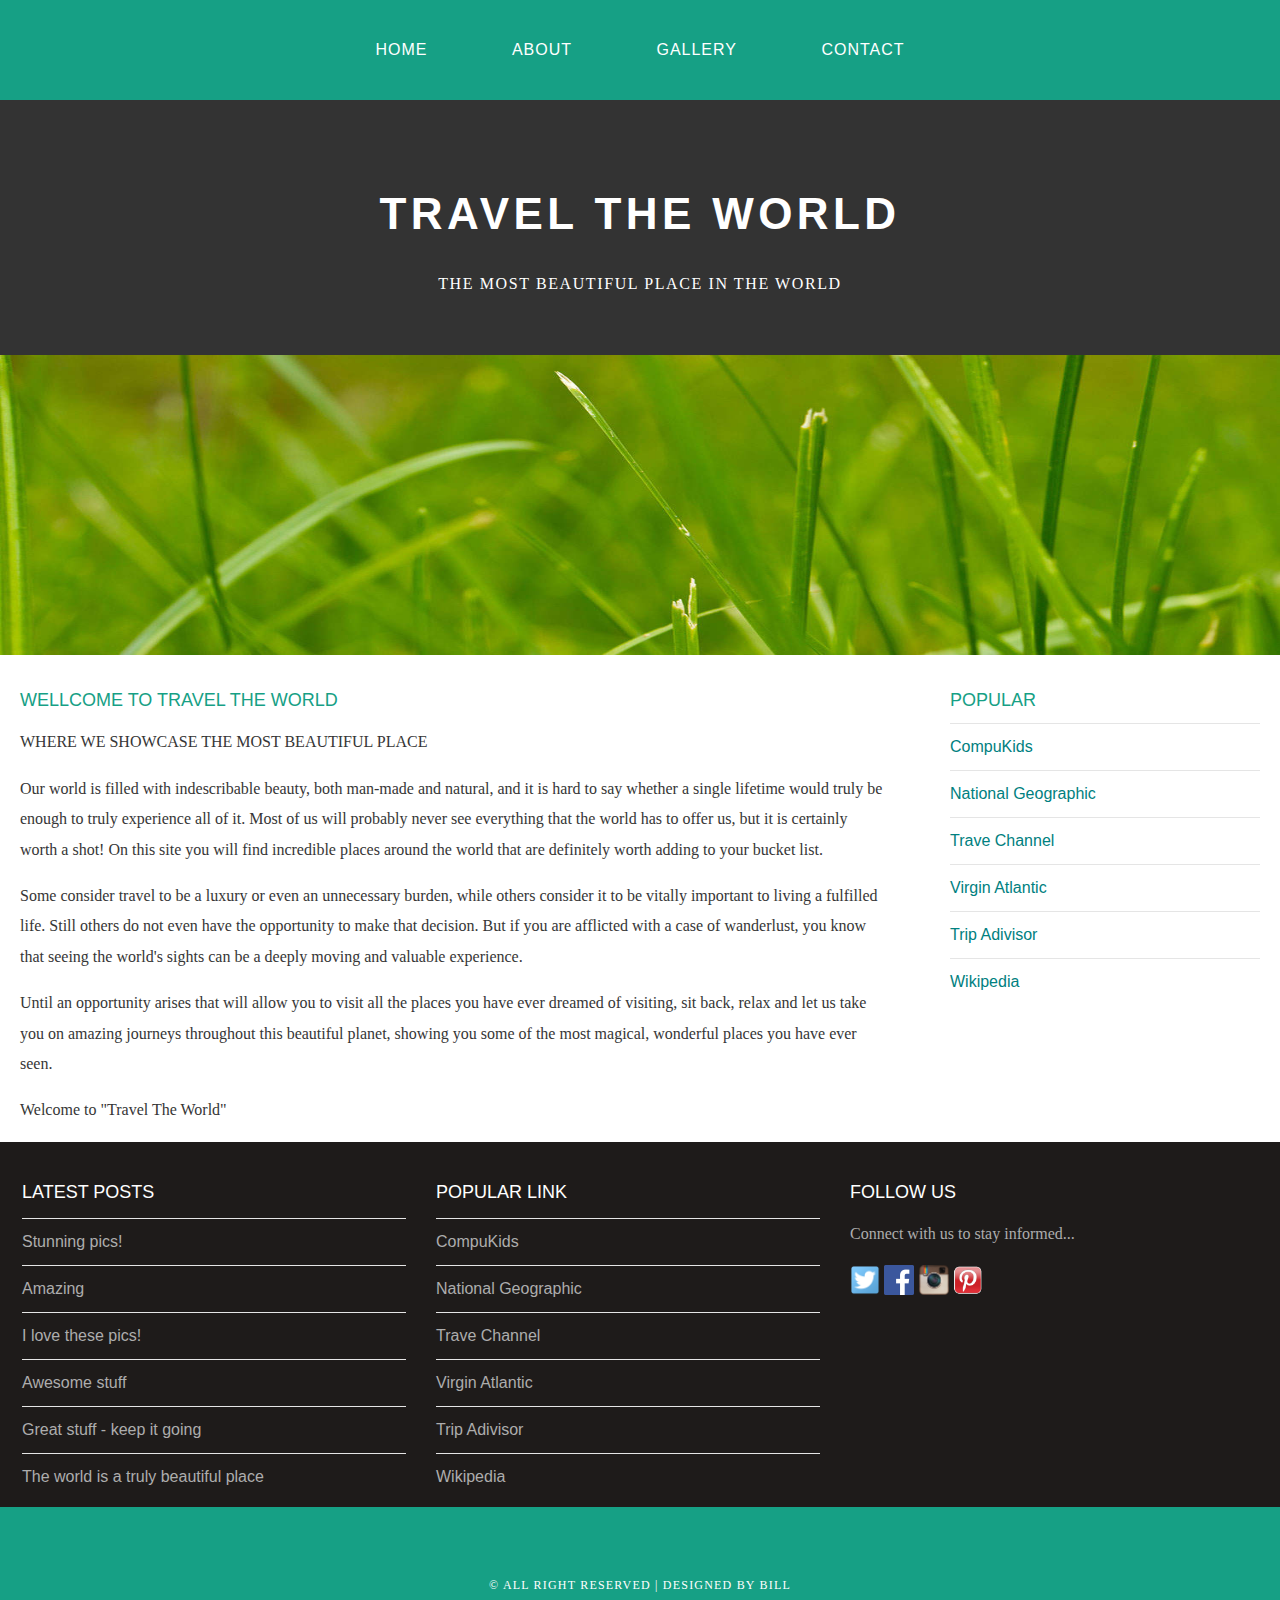
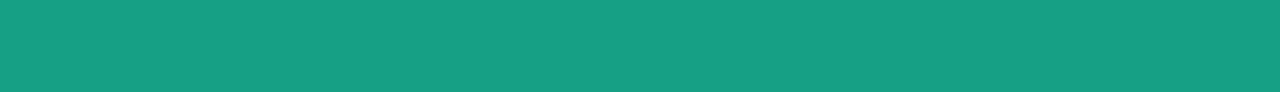
<file: index.html>
<!DOCTYPE html>
<html>
    <head>
        <title>Travel The World</title>
        <link rel="stylesheet" href="style.css" />
    </head>

    <body>
        <div id="menu">
            <ul>
               <li><a href="index.html">Home</a></li>
               <li><a href="about.html">About</a></li>
               <li><a href="gallery.html">Gallery</a></li>
               <li><a href="contact.html">Contact</a></li>
            </ul>
        </div>
        
        <div id="header">
             <h1>TRAVEL THE WORLD</h1>
             <p>THE MOST BEAUTIFUL PLACE IN THE WORLD</p>
        </div>
        <div id="banner">
             <img src="images/pic01.jpg"/>
        </div>
        
        <div id="page">
            
             <div id="content">
                 <h2>Wellcome to Travel The World</h2>
                 <p>WHERE WE SHOWCASE THE MOST BEAUTIFUL PLACE</p>
                 <p>Our world is filled with indescribable beauty, both man-made and natural, and it is hard to say whether a single lifetime would truly be enough to truly experience all of it. Most of us will probably never see everything that the world has to offer us, but it is certainly worth a shot! On this site you will find incredible places around the world that are definitely worth adding to your bucket list.</p>
                <p>Some consider travel to be a luxury or even an    unnecessary burden, while others consider it to be vitally important to living a fulfilled life. Still others do not even have the opportunity to make that decision. But if you are afflicted with a case of wanderlust, you know that seeing the world's sights can be a deeply moving and valuable experience.</p>
                <p>Until an opportunity arises that will allow you to visit all the places you have ever dreamed of visiting, sit back, relax and let us take you on amazing journeys throughout this beautiful planet, showing you some of the most magical, wonderful places you have ever seen.</p>
                <p>Welcome to "Travel The World"</p>
            </div>
            
            <div id="sidebar">
                <h2>popular</h2>
                <ul class="styled">
                    <li><a href="http://www.compukids.me">CompuKids</a></li>
                    <li><a href="http://www.nationalgeographic.com/">National Geographic</a></li>
                    <li><a href="http://www.travelchannel.com/">Trave Channel</a></li>
                    <li><a href="http://www.virgin-atlantic.com/us/en.html">Virgin Atlantic</a></li>
                    <li><a href="http://www.tripadvisor.com">Trip Adivisor</a></li>
                    <li><a href="https://en.wikipedia.org/wiki/Main_Page">Wikipedia</a></li>
                    </ul>
            </div>
        </div> 
        
        <div id="footer">
              <div id="box1">
                  <h2>Latest posts</h2>
                  <ul class="styled">
                      <li><a href="#">Stunning pics!</a></li>
                      <li><a href="#">Amazing</a></li>
                      <li><a href="#">I love these pics!</a></li>
                      <li><a href="#">Awesome stuff</a></li>
                      <li><a href="#">Great stuff - keep it going</a></li>
                      <li><a href="#">The world is a truly beautiful place</a></li>
                  </ul>
              </div>
            
              <div id="box2">
                  <h2>Popular link</h2>
                  <ul class="styled">
                      <li><a href="http://www.compukids.me">CompuKids</a></li>
                      <li><a href="http://www.nationalgeographic.com/">National Geographic</a></li>
                      <li><a href="http://www.travelchannel.com/">Trave Channel</a></li>
                      <li><a href="http://www.virgin-atlantic.com/us/en.html">Virgin Atlantic</a></li>
                      <li><a href="http://www.tripadvisor.com">Trip Adivisor</a></li>
                      <li><a href="https://en.wikipedia.org/wiki/Main_Page">Wikipedia</a></li>
                  </ul>
              </div> 
            
              <div id="box3">
                  <h2>Follow Us</h2>
                    <p>Connect with us to stay informed...</p>
                    <a href="#"><img src="images/twitter.png" height="30"/></a>
                    <a href="#"><img src="images/facebook.png" height="30"/></a>
                    <a href="#"><img src="images/instagram.png" height="30"/></a>
                    <a href="#"><img src="images/pinterest.png" height="30"/></a>
              </div>
            
        </div>
        <div id="copyright">
            <p>&copy; All Right Reserved | Designed by Bill </p>
        </div>
        
    </body>
</html>
</file>
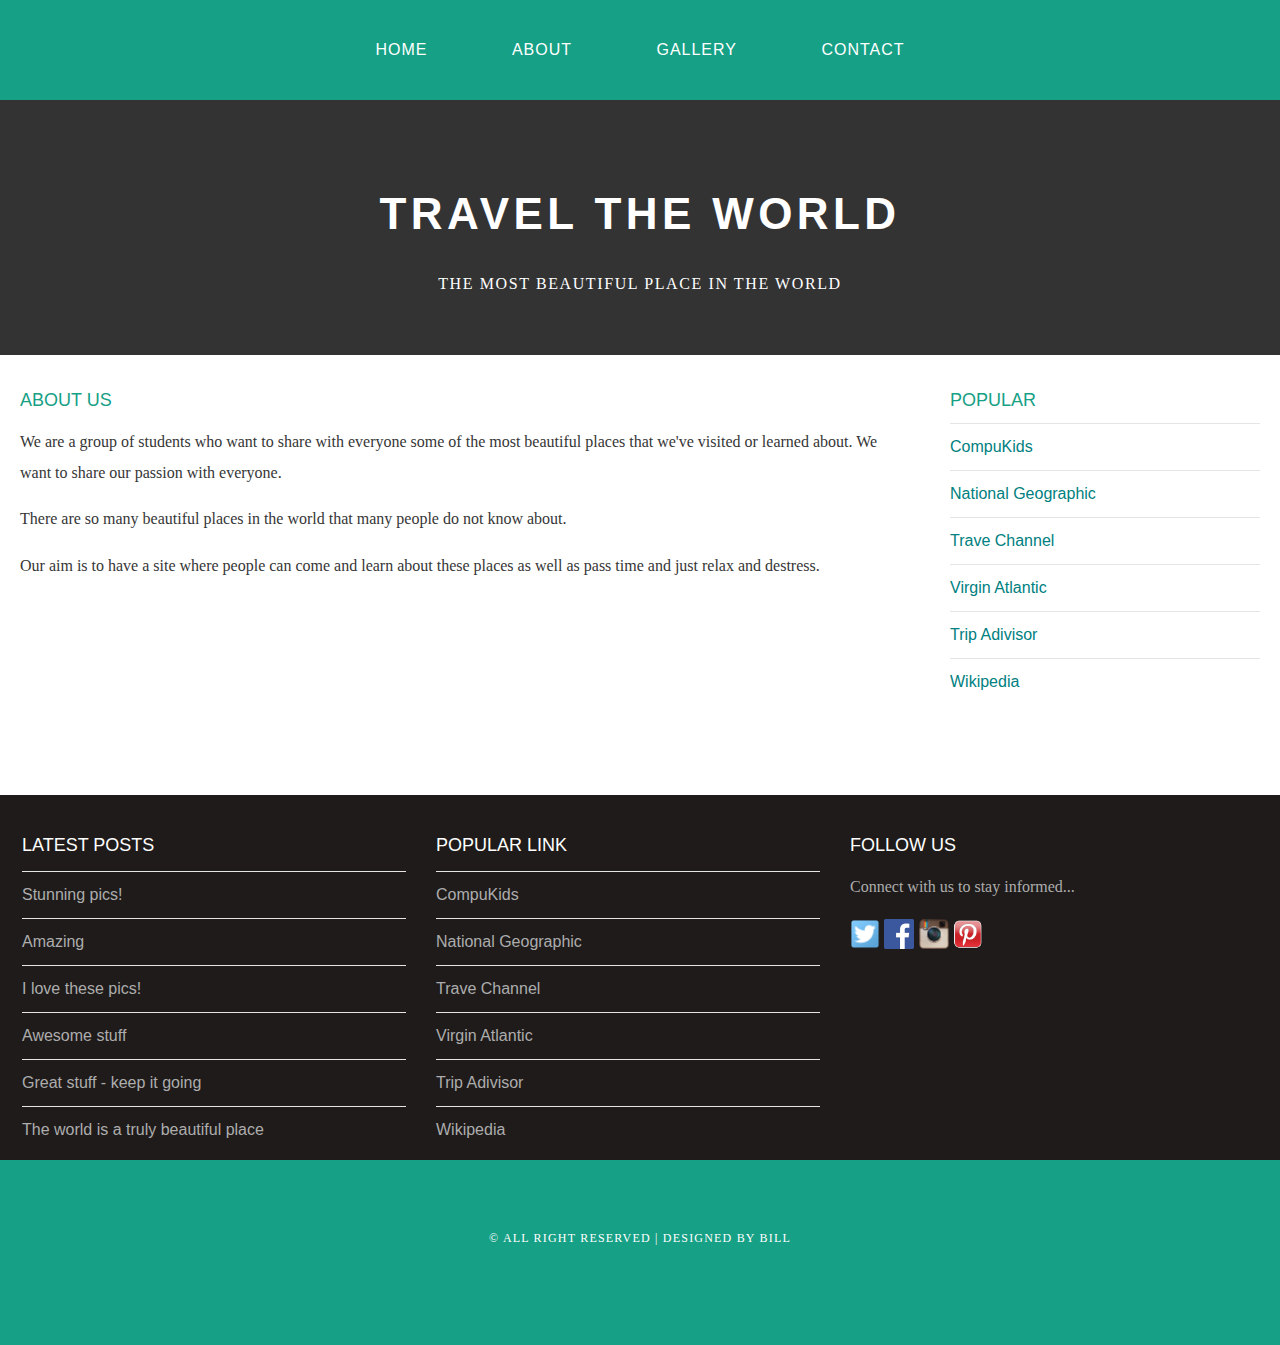
<file: about.html>
<!DOCTYPE html>
<html>
    <head>
        
        <link rel="stylesheet" href="style.css" />
    </head>

    <body>
        <div id="menu">
            <ul>
               <li><a href="index.html">Home</a></li>
               <li><a href="about.html">About</a></li>
               <li><a href="gallery.html">Gallery</a></li>
               <li><a href="contact.html">Contact</a></li>
            </ul>
        </div>
        
        <div id="header">
             <h1>TRAVEL THE WORLD</h1>
             <p>THE MOST BEAUTIFUL PLACE IN THE WORLD</p>
        </div>
        <div id="page">
            
             <div id="content">
                 <h2>About Us</h2>
                 <p>We are a group of students who want to share with everyone some of the most beautiful places that we've visited or learned about. We want to share our passion with everyone.</p>
                 <p>There are so many beautiful places in the world that many people do not know about. </p>
                 <p>Our aim is to have a site where people can come and learn about these places as well as pass time and just relax and destress. </p>

            </div>
            
            <div id="sidebar">
                <h2>popular</h2>
                <ul class="styled">
                    <li><a href="http://www.compukids.me">CompuKids</a></li>
                    <li><a href="http://www.nationalgeographic.com/">National Geographic</a></li>
                    <li><a href="http://www.travelchannel.com/">Trave Channel</a></li>
                    <li><a href="http://www.virgin-atlantic.com/us/en.html">Virgin Atlantic</a></li>
                    <li><a href="http://www.tripadvisor.com">Trip Adivisor</a></li>
                    <li><a href="https://en.wikipedia.org/wiki/Main_Page">Wikipedia</a></li>
                    </ul>
            </div>
        </div> 
        
        <div id="footer">
              <div id="box1">
                  <h2>Latest posts</h2>
                  <ul class="styled">
                      <li><a href="#">Stunning pics!</a></li>
                      <li><a href="#">Amazing</a></li>
                      <li><a href="#">I love these pics!</a></li>
                      <li><a href="#">Awesome stuff</a></li>
                      <li><a href="#">Great stuff - keep it going</a></li>
                      <li><a href="#">The world is a truly beautiful place</a></li>
                  </ul>
              </div>
            
              <div id="box2">
                  <h2>Popular link</h2>
                  <ul class="styled">
                      <li><a href="http://www.compukids.me">CompuKids</a></li>
                      <li><a href="http://www.nationalgeographic.com/">National Geographic</a></li>
                      <li><a href="http://www.travelchannel.com/">Trave Channel</a></li>
                      <li><a href="http://www.virgin-atlantic.com/us/en.html">Virgin Atlantic</a></li>
                      <li><a href="http://www.tripadvisor.com">Trip Adivisor</a></li>
                      <li><a href="https://en.wikipedia.org/wiki/Main_Page">Wikipedia</a></li>
                  </ul>
              </div> 
            
              <div id="box3">
                  <h2>Follow Us</h2>
                    <p>Connect with us to stay informed...</p>
                    <a href="#"><img src="images/twitter.png" height="30"/></a>
                    <a href="#"><img src="images/facebook.png" height="30"/></a>
                    <a href="#"><img src="images/instagram.png" height="30"/></a>
                    <a href="#"><img src="images/pinterest.png" height="30"/></a>
              </div>
            
        </div>
        <div id="copyright">
            <p>&copy; All Right Reserved | Designed by Bill </p>
        </div>
        
    </body>
</html>
</file>
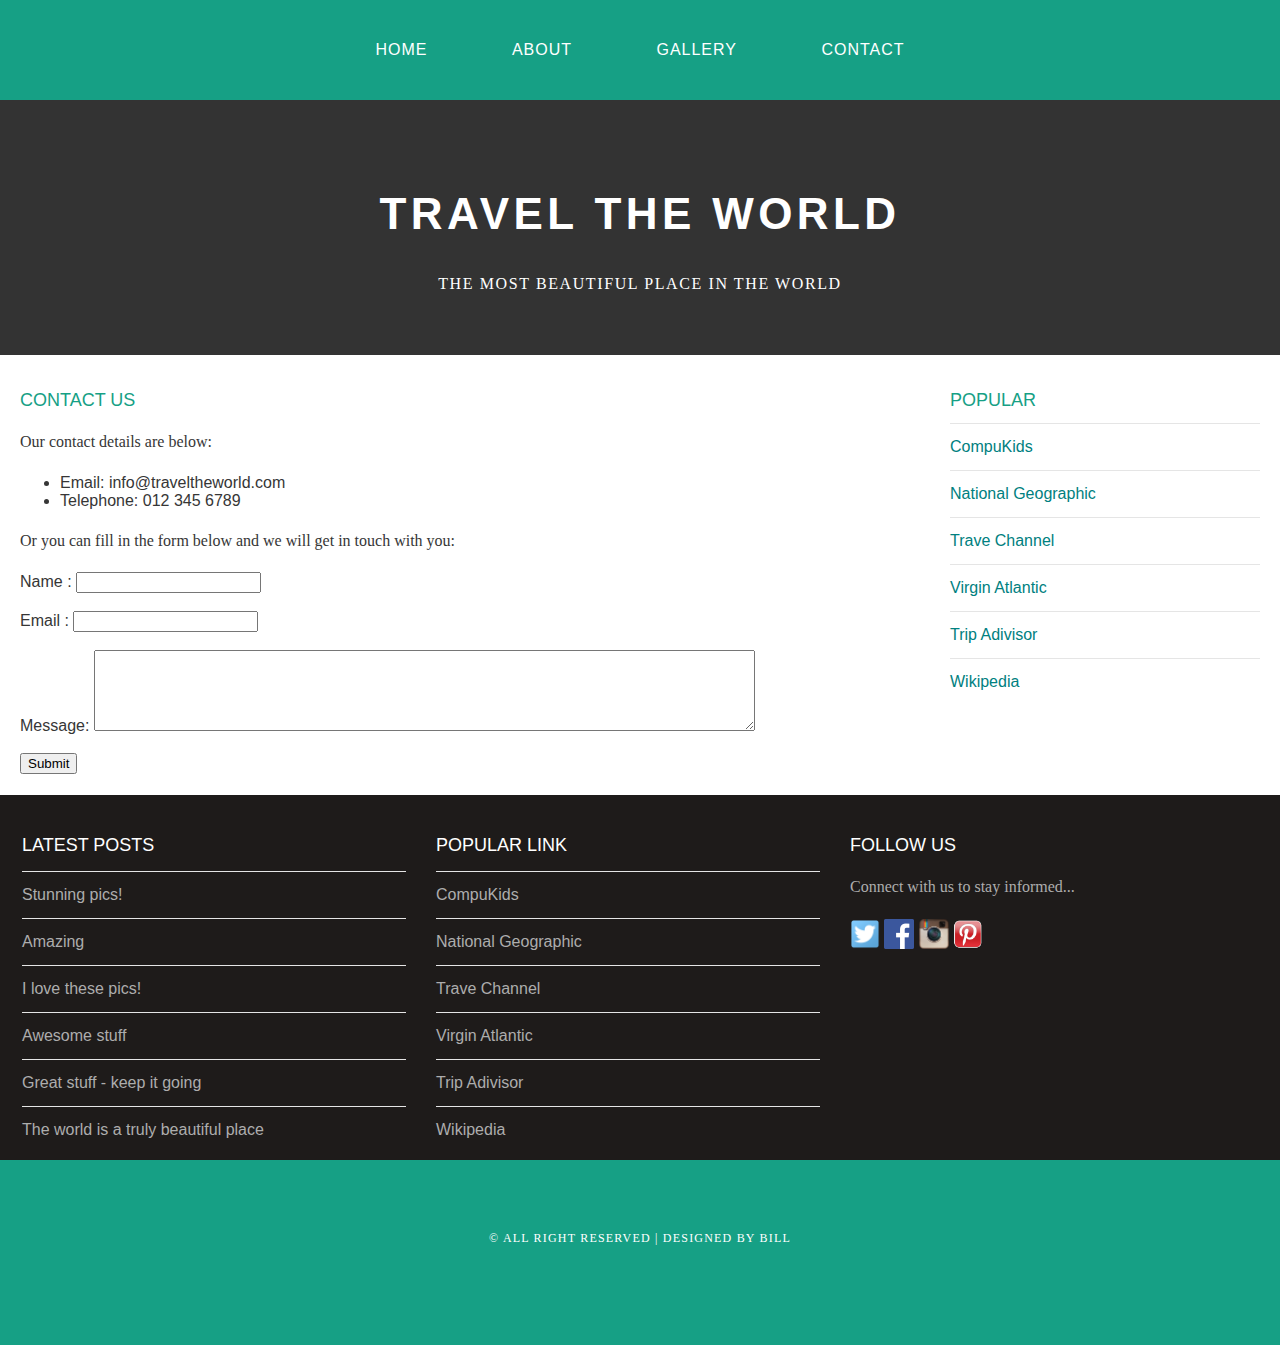
<file: contact.html>
<!DOCTYPE html>
<html>
    <head>
        
        <link rel="stylesheet" href="style.css" />
    </head>

    <body>
        <div id="menu">
            <ul>
               <li><a href="index.html">Home</a></li>
               <li><a href="about.html">About</a></li>
               <li><a href="gallery.html">Gallery</a></li>
               <li><a href="contact.html">Contact</a></li>
            </ul>
        </div>
        
        <div id="header">
             <h1>TRAVEL THE WORLD</h1>
             <p>THE MOST BEAUTIFUL PLACE IN THE WORLD</p>
        </div>
        <div id="page">
            
             <div id="content">
                 <h2>Contact Us</h2>
                 <p>Our contact details are below:</p>
                 <ul class="style1">
                 <li>Email: info@traveltheworld.com</li>
                 <li>Telephone: 012 345 6789</li>
                 </ul>

                 <p>Or you can fill in the form below and we will get in touch with you:</p>
                 <form>
                 Name     : <input type="text" /><br/><br/>
                 Email     : <input type="email" /><br/><br/>
                 Message: <textarea cols="80" rows="5"></textarea><br/><br/>
                <input type="submit" value="Submit"/>
                </form>

            </div>
            
            <div id="sidebar">
                <h2>popular</h2>
                <ul class="styled">
                    <li><a href="http://www.compukids.me">CompuKids</a></li>
                    <li><a href="http://www.nationalgeographic.com/">National Geographic</a></li>
                    <li><a href="http://www.travelchannel.com/">Trave Channel</a></li>
                    <li><a href="http://www.virgin-atlantic.com/us/en.html">Virgin Atlantic</a></li>
                    <li><a href="http://www.tripadvisor.com">Trip Adivisor</a></li>
                    <li><a href="https://en.wikipedia.org/wiki/Main_Page">Wikipedia</a></li>
                    </ul>
            </div>
        </div> 
        
        <div id="footer">
              <div id="box1">
                  <h2>Latest posts</h2>
                  <ul class="styled">
                      <li><a href="#">Stunning pics!</a></li>
                      <li><a href="#">Amazing</a></li>
                      <li><a href="#">I love these pics!</a></li>
                      <li><a href="#">Awesome stuff</a></li>
                      <li><a href="#">Great stuff - keep it going</a></li>
                      <li><a href="#">The world is a truly beautiful place</a></li>
                  </ul>
              </div>
            
              <div id="box2">
                  <h2>Popular link</h2>
                  <ul class="styled">
                      <li><a href="http://www.compukids.me">CompuKids</a></li>
                      <li><a href="http://www.nationalgeographic.com/">National Geographic</a></li>
                      <li><a href="http://www.travelchannel.com/">Trave Channel</a></li>
                      <li><a href="http://www.virgin-atlantic.com/us/en.html">Virgin Atlantic</a></li>
                      <li><a href="http://www.tripadvisor.com">Trip Adivisor</a></li>
                      <li><a href="https://en.wikipedia.org/wiki/Main_Page">Wikipedia</a></li>
                  </ul>
              </div> 
            
              <div id="box3">
                  <h2>Follow Us</h2>
                    <p>Connect with us to stay informed...</p>
                    <a href="#"><img src="images/twitter.png" height="30"/></a>
                    <a href="#"><img src="images/facebook.png" height="30"/></a>
                    <a href="#"><img src="images/instagram.png" height="30"/></a>
                    <a href="#"><img src="images/pinterest.png" height="30"/></a>
              </div>
            
        </div>
        <div id="copyright">
            <p>&copy; All Right Reserved | Designed by Bill </p>
        </div>
        
    </body>
</html>
</file>
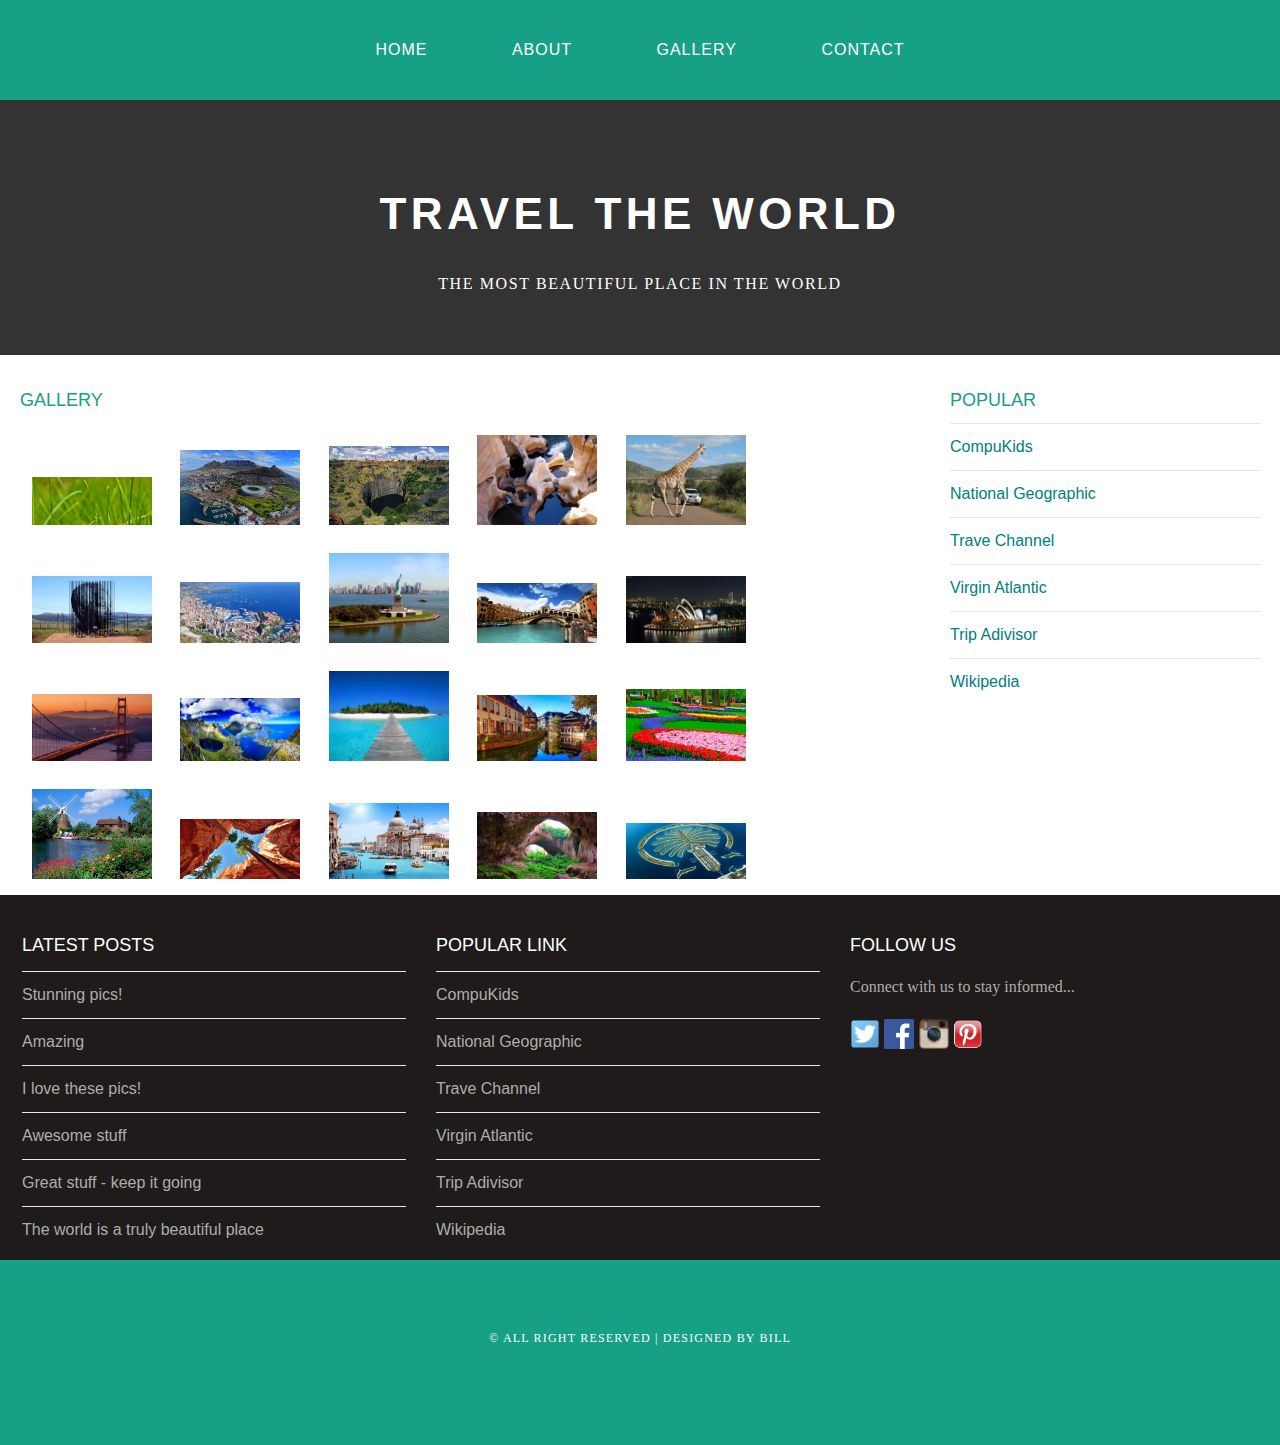
<file: gallery.html>
<!DOCTYPE html>
<html>
    <head>
        
        <link rel="stylesheet" href="style.css" />
    </head>

    <body>
        <div id="menu">
            <ul>
               <li><a href="index.html">Home</a></li>
               <li><a href="about.html">About</a></li>
               <li><a href="gallery.html">Gallery</a></li>
               <li><a href="contact.html">Contact</a></li>
            </ul>
        </div>
        
        <div id="header">
             <h1>TRAVEL THE WORLD</h1>
             <p>THE MOST BEAUTIFUL PLACE IN THE WORLD</p>
        </div>
        <div id="page">
            
             <div id="content">
                 <h2>Gallery</h2>
                 <div id="gallery">
                     <img src="images/pic01.jpg"/>
                     <img src="images/pic2.jpg"/>
                     <img src="images/pic3.jpg"/>
                     <img src="images/pic4.jpg"/>
                     <img src="images/pic5.jpg"/>
                     <img src="images/pic6.jpg"/>
                     <img src="images/pic7.jpg"/>
                     <img src="images/pic8.jpg"/>
                     <img src="images/pic9.jpg"/>
                     <img src="images/pic10.jpg"/>
                     <img src="images/pic11.jpg"/>
                     <img src="images/pic12.jpg"/>
                     <img src="images/pic13.jpg"/>
                     <img src="images/pic14.jpg"/>
                     <img src="images/pic15.jpg"/>
                     <img src="images/pic16.jpg"/>
                     <img src="images/pic17.jpg"/>
                     <img src="images/pic18.jpg"/>
                     <img src="images/pic19.jpg"/>
                     <img src="images/pic20.jpg"/>
                 </div>

            </div>
            
            <div id="sidebar">
                <h2>popular</h2>
                <ul class="styled">
                    <li><a href="http://www.compukids.me">CompuKids</a></li>
                    <li><a href="http://www.nationalgeographic.com/">National Geographic</a></li>
                    <li><a href="http://www.travelchannel.com/">Trave Channel</a></li>
                    <li><a href="http://www.virgin-atlantic.com/us/en.html">Virgin Atlantic</a></li>
                    <li><a href="http://www.tripadvisor.com">Trip Adivisor</a></li>
                    <li><a href="https://en.wikipedia.org/wiki/Main_Page">Wikipedia</a></li>
                    </ul>
            </div>
        </div> 
        
        <div id="footer">
              <div id="box1">
                  <h2>Latest posts</h2>
                  <ul class="styled">
                      <li><a href="#">Stunning pics!</a></li>
                      <li><a href="#">Amazing</a></li>
                      <li><a href="#">I love these pics!</a></li>
                      <li><a href="#">Awesome stuff</a></li>
                      <li><a href="#">Great stuff - keep it going</a></li>
                      <li><a href="#">The world is a truly beautiful place</a></li>
                  </ul>
              </div>
            
              <div id="box2">
                  <h2>Popular link</h2>
                  <ul class="styled">
                      <li><a href="http://www.compukids.me">CompuKids</a></li>
                      <li><a href="http://www.nationalgeographic.com/">National Geographic</a></li>
                      <li><a href="http://www.travelchannel.com/">Trave Channel</a></li>
                      <li><a href="http://www.virgin-atlantic.com/us/en.html">Virgin Atlantic</a></li>
                      <li><a href="http://www.tripadvisor.com">Trip Adivisor</a></li>
                      <li><a href="https://en.wikipedia.org/wiki/Main_Page">Wikipedia</a></li>
                  </ul>
              </div> 
            
              <div id="box3">
                  <h2>Follow Us</h2>
                    <p>Connect with us to stay informed...</p>
                    <a href="#"><img src="images/twitter.png" height="30"/></a>
                    <a href="#"><img src="images/facebook.png" height="30"/></a>
                    <a href="#"><img src="images/instagram.png" height="30"/></a>
                    <a href="#"><img src="images/pinterest.png" height="30"/></a>
              </div>
            
        </div>
        <div id="copyright">
            <p>&copy; All Right Reserved | Designed by Bill </p>
        </div>
        
    </body>
</html>
</file>
<file: style.css>
/* *************************************************************** */
/* Unversal stles                                                  */
/* *************************************************************** */
body{
    margin: 0;
    padding: 0;
    background-color: #ffffff;
    font-family: 'Releway' , sans-serif;
    font-size: 16px;
    font-weight: 400;
    color: #363636;
}

P{
    line-height: 190%;
    
      font-family: 'Roboto Condensed';
  font-style: italicfirst-of-type;
  font-weight: 400;

}

a{
    text-decoration: none;
    color: teal;
   font-style: italicfirst-of-type; 
}

/* *************************************************************** */
/* Menu                                                            */
/* *************************************************************** */
#menu{
    background-color: #16a085;
    height: 100px;
}

#menu ul{
    margin: 0;
    padding: 0;
    list-style-type: none;
    text-align: center;
}

#menu li{
     display: inline-block;
    
}
#menu a{
    letter-spacing: 1px;
    text-decoration: none;
    text-align: center;
    text-transform: uppercase;
    font-size: 16px;
    line-height: 100px;
    color: #ffffff;
    
    padding: 0 40px;
    border: none;
    display: block;
}

#menu a:hover{
    background-color: #1abc9c;
    
}

/* *************************************************************** */
/* Header                                                          */
/* *************************************************************** */

#header{
    padding: 60px 0px 40px 0;
    background-color: #333333;
    text-align: center;
}

#header h1{
    letter-spacing: 0.1em;
    font-size: 44px;
    color: #ffffff;
}

#header p{
    letter-spacing: 0.1em;
    color: #ffffff;
      font-style: italicfirst-of-type;
  font-weight: 400;
}

/* *************************************************************** */
/* Banner                                                          */
/* *************************************************************** */


#banner{
    height: 300px;
}

#banner img{
    width: 100%;
    height: 300px;
}

/* CONTENT */

#content{
    float: left;
    width: 70%;
    }   

/* SIDEBAR */

#sidebar{
    float: right;
    width: 25%;
    } 

/* LISTS */
ul.styled{
    margin: 0;
    padding: 0;
    list-style-type: none;
    } 
ul.styled li{
    border-top: solid 1px #e5e5e5;
    padding: 14px 0px;
}

/* *************************************************************** */
/* Page                                                            */
/* *************************************************************** */

#footer{
    width: 100%;
    height: 340px;
    background-color: #1e1b1a;
    padding-top: 25px;
    padding-left: 22px;
    clear: both;
}

#footer h2{
    font-size: 18px;
    font-weight: 400;
    text-transform: uppercase;
    color: #ffffff;
}

#footer p{
    color: #adadad;
}

#footer a{
    color: #adadad;
}

#box1{
    float: left;
    width: 30%;
    padding-right: 30px;
}

#box2{
    float: left;
    width: 30%;
    padding-right: 30px;
}

#box3{
    float: left;
    width: 30%;
    padding-right: 30px;
}

/* *************************************************************** */
/* Page                                                            */
/* *************************************************************** */

#copyright{
    width: 100%;
    height: 130px;
    text-align: center;
    background-color: #16a085;
    padding-top: 55px;
    clear: both;
}


#copyright{
    font-size: 12px;
    letter-spacing: 0.1em;
    text-transform: uppercase;
    color: #ffffff;
}
/* *************************************************************** */
/* Gallery                                                         */
/* *************************************************************** */
#gallery img{
	width:120px;
	margin:12px;
	-moz-transition: -moz-transform 0.5s ease-in;
	-webkit-transition: -webkit-transform 0.5s ease-in;
	-o-transition: -o-transform 0.5s ease-in;
}


#gallery img:hover{
	-moz-transform: scale(3);
	-webkit-transform: scale(3);
	-o-transform: scale(3);
 }


/* *************************************************************** */
/* Page                                                            */
/* *************************************************************** */

#page{
    min-height: 400px;
    padding: 20px;
}

#page h2{
    margin-bottom: 12px;
    text-transform: uppercase;
    font-weight: 400;
    font-size: 18px;
    color: #16a085;
</file>
